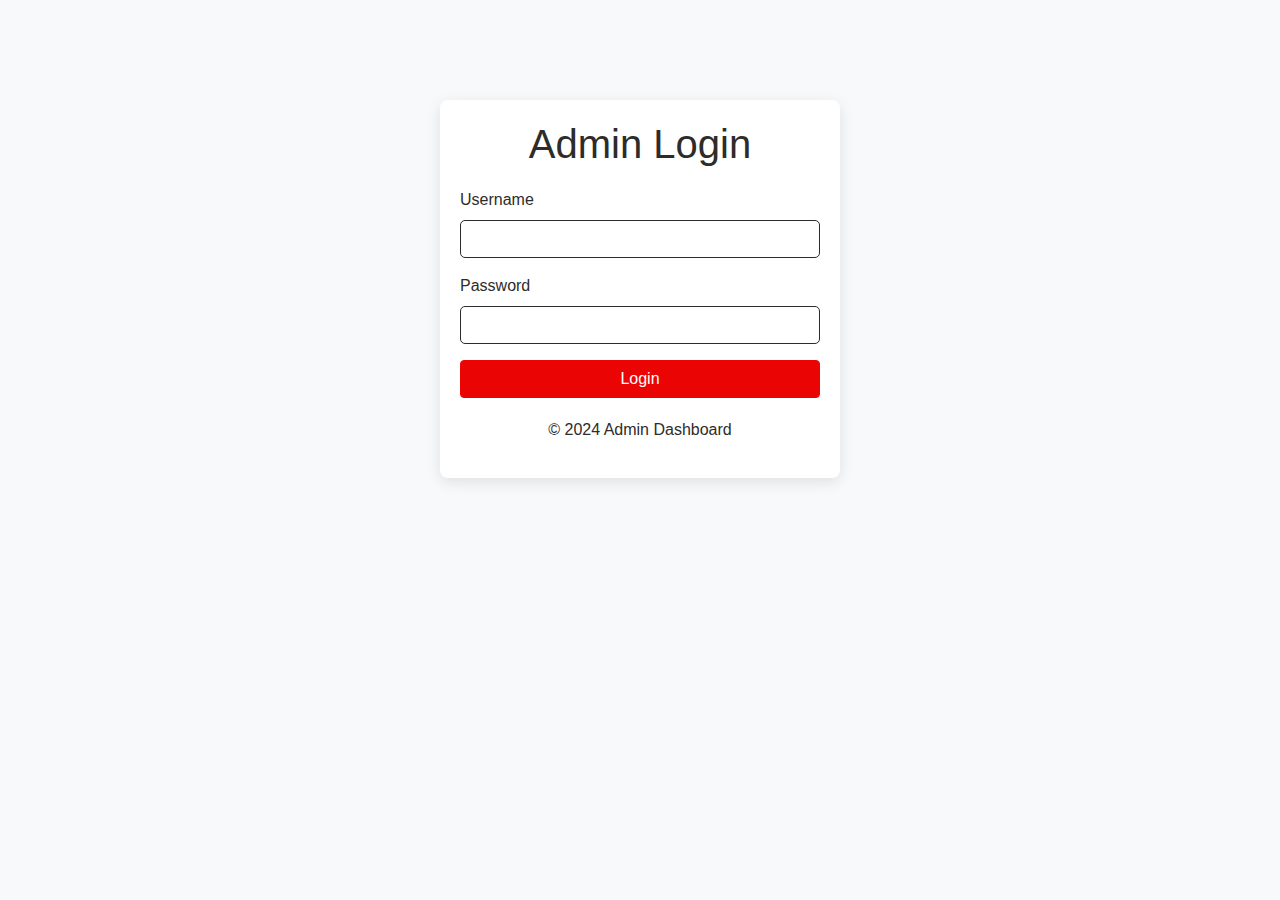
<file: AdminLogin.html>
<!DOCTYPE html>
<html lang="en">
<head>
    <meta charset="UTF-8">
    <meta name="viewport" content="width=device-width, initial-scale=1.0">
    <link href="https://maxcdn.bootstrapcdn.com/bootstrap/4.5.2/css/bootstrap.min.css" rel="stylesheet">
    <title>Admin Login</title>
    <style>
        body {
            background-color: #f8f9fa;
            font-family: 'Arial', sans-serif;
        }
        
        .login-container {
            max-width: 400px;
            margin: auto;
            margin-top: 100px;
            background-color: white;
            border-radius: 8px;
            box-shadow: 0 4px 15px rgba(0, 0, 0, 0.1);
            padding: 20px;
        }

        h1 {
            color: #2d2c2a;
            margin-bottom: 20px;
            text-align: center;
        }

        .btn-primary {
            background-color: #eb0404;
            border-color: #eb0404;
            transition: none; /* Disable transition for hover */
            outline: none; /* Remove outline */
        }

        .btn-primary:hover,
        .btn-primary:focus {
            background-color: red; /* Change hover color to red */
            border-color: red; /* Change border color to red */
            box-shadow: none; /* Remove box-shadow on focus */
        }

        .form-group label {
            color: #2d2c2a;
        }

        .form-control {
            border: 1px solid #2d2c2a;
            border-radius: 5px;
        }

        .form-control:focus {
            border-color: #eb0404;
            box-shadow: none;
        }

        .footer {
            text-align: center;
            margin-top: 20px;
            color: #2d2c2a;
        }
    </style>
</head>
<body>

    <div class="login-container">
        <h1>Admin Login</h1>
        <form id="loginForm">
            <div class="form-group">
                <label for="username">Username</label>
                <input type="text" class="form-control" id="username" required>
            </div>
            <div class="form-group">
                <label for="password">Password</label>
                <input type="password" class="form-control" id="password" required>
            </div>
            <a href="AdminPanel.html" class="btn btn-primary btn-block">Login</a>
        </form>
        <div class="footer">
            <p>&copy; 2024 Admin Dashboard</p>
        </div>
    </div>

    <script src="https://code.jquery.com/jquery-3.5.1.slim.min.js"></script>
    <script src="https://cdn.jsdelivr.net/npm/@popperjs/core@2.9.2/dist/umd/popper.min.js"></script>
    <script src="https://stackpath.bootstrapcdn.com/bootstrap/4.5.2/js/bootstrap.min.js"></script>
</body>
</html>
</file>
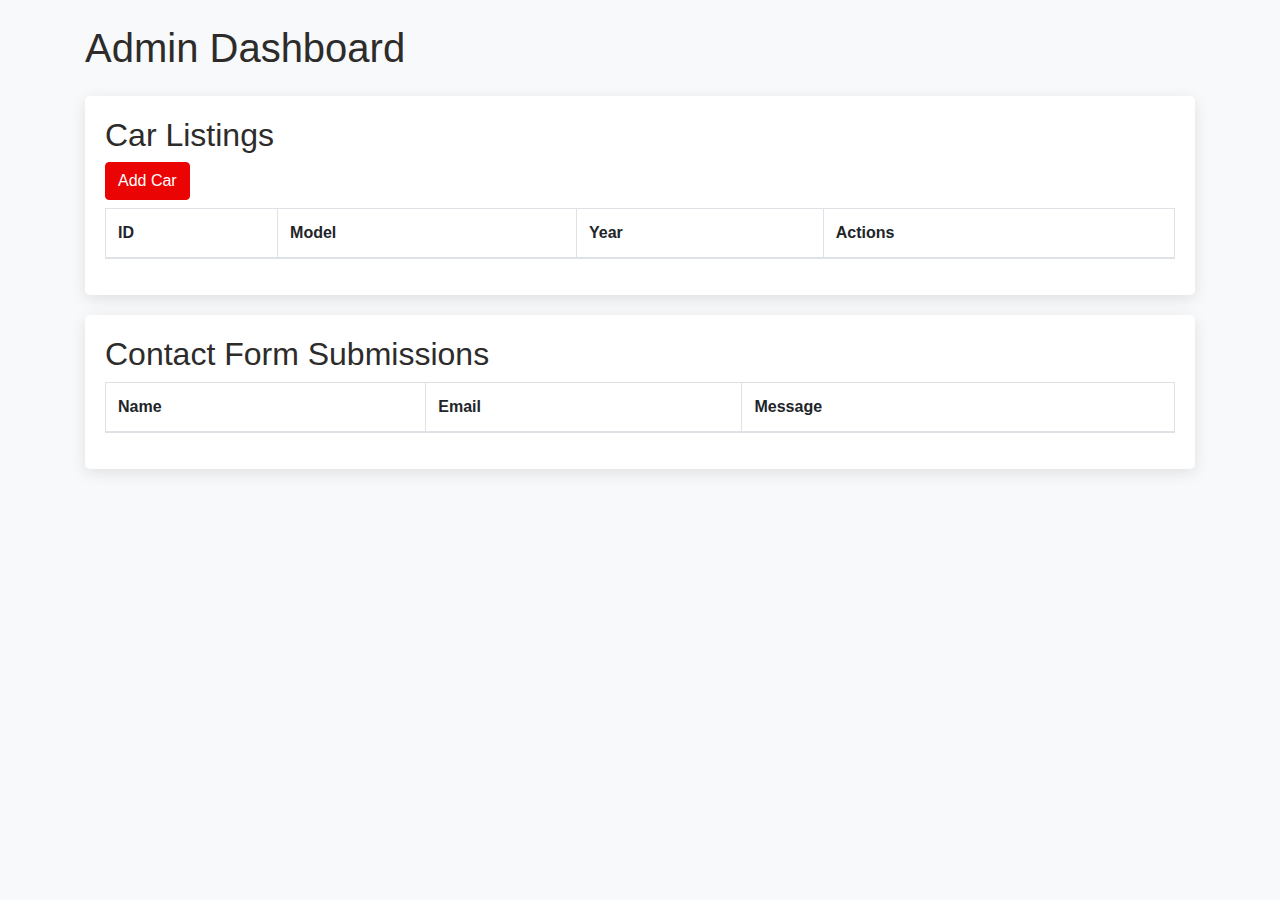
<file: AdminPanel.html>
<!DOCTYPE html>
<html lang="en">
<head>
    <meta charset="UTF-8">
    <meta name="viewport" content="width=device-width, initial-scale=1.0">
    <link href="https://maxcdn.bootstrapcdn.com/bootstrap/4.5.2/css/bootstrap.min.css" rel="stylesheet">
    <title>Admin Dashboard</title>
    <style>
        body {
            background-color: #f8f9fa;
            font-family: 'Arial', sans-serif;
        }

        .container {
            margin-top: 20px;
        }

        h1, h2 {
            color: #2d2c2a;
        }

        .table-container {
            margin: 20px 0;
            background-color: white;
            border-radius: 5px;
            box-shadow: 0 4px 15px rgba(0, 0, 0, 0.1);
            padding: 20px;
            transition: transform 0.3s, box-shadow 0.3s;
        }

        .table-container:hover {
            transform: translateY(-5px);
            box-shadow: 0 6px 20px rgba(0, 0, 0, 0.2);
        }

        .btn-primary {
            background-color: #eb0404;
            border-color: #eb0404;
            transition: none; /* Disable transition for hover */
            outline: none; /* Remove outline */
        }

        .btn-primary:hover,
        .btn-primary:focus {
            background-color: red; /* Change hover color to red */
            border-color: red; /* Change border color to red */
            box-shadow: none; /* Remove box-shadow on focus */
        }

        .modal-header {
            background-color: #eb0404;
            color: white;
        }

        .modal-body {
            background-color: #ffffff;
        }

        .modal-footer {
            background-color: #f1f1f1;
        }

        .table th, .table td {
            vertical-align: middle;
        }

        .form-group img {
            max-width: 100%;
            margin-top: 10px;
            border-radius: 5px;
            box-shadow: 0 2px 10px rgba(0, 0, 0, 0.1);
        }

        .upload-field {
            position: relative;
            overflow: hidden;
        }

        .upload-field input[type="file"] {
            position: absolute;
            top: 0;
            left: 0;
            opacity: 0;
            height: 100%;
            width: 100%;
            cursor: pointer;
        }

        .file-label {
            display: inline-block;
            margin-top: 10px;
            padding: 10px;
            background-color: #f1f1f1;
            border: 1px dashed #2d2c2a;
            border-radius: 5px;
            text-align: center;
            transition: background-color 0.3s;
        }

        .file-label:hover {
            background-color: #e2e2e2;
        }

    </style>
</head>
<body>
    <div class="container">
        <h1 class="my-4">Admin Dashboard</h1>
        
        <div class="table-container">
            <h2>Car Listings</h2>
            <button class="btn btn-primary mb-2" data-toggle="modal" data-target="#addCarModal">Add Car</button>
            <table class="table table-bordered">
                <thead>
                    <tr>
                        <th>ID</th>
                        <th>Model</th>
                        <th>Year</th>
                        <th>Actions</th>
                    </tr>
                </thead>
                <tbody id="carList">
                    <!-- Car items will be dynamically added here -->
                </tbody>
            </table>
        </div>

        <div class="table-container">
            <h2>Contact Form Submissions</h2>
            <table class="table table-bordered">
                <thead>
                    <tr>
                        <th>Name</th>
                        <th>Email</th>
                        <th>Message</th>
                    </tr>
                </thead>
                <tbody id="contactFormData">
                    <!-- Contact form submissions will be dynamically added here -->
                </tbody>
            </table>
        </div>
    </div>

    <!-- Add Car Modal -->
    <div class="modal fade" id="addCarModal" tabindex="-1" aria-labelledby="addCarModalLabel" aria-hidden="true">
        <div class="modal-dialog">
            <div class="modal-content">
                <div class="modal-header">
                    <h5 class="modal-title" id="addCarModalLabel">Add New Car</h5>
                    <button type="button" class="close" data-dismiss="modal" aria-label="Close">
                        <span aria-hidden="true">&times;</span>
                    </button>
                </div>
                <div class="modal-body">
                    <form id="addCarForm">
                        <div class="form-group">
                            <label for="model">Model</label>
                            <input type="text" class="form-control" id="model" required>
                        </div>
                        <div class="form-group">
                            <label for="bodyStyle">Body Style</label>
                            <input type="text" class="form-control" id="bodyStyle" required>
                        </div>
                        <div class="form-group">
                            <label for="seatingCapacity">Seating Capacity</label>
                            <input type="number" class="form-control" id="seatingCapacity" required>
                        </div>
                        <h5>Dimensions</h5>
                        <div class="form-group">
                            <label for="length">Length (mm)</label>
                            <input type="number" class="form-control" id="length" required>
                        </div>
                        <div class="form-group">
                            <label for="width">Width (mm)</label>
                            <input type="number" class="form-control" id="width" required>
                        </div>
                        <div class="form-group">
                            <label for="height">Height (mm)</label>
                            <input type="number" class="form-control" id="height" required>
                        </div>
                        <div class="form-group">
                            <label for="wheelbase">Wheelbase (mm)</label>
                            <input type="number" class="form-control" id="wheelbase" required>
                        </div>
                        <div class="form-group">
                            <label for="curbWeight">Curb Weight (kg)</label>
                            <input type="number" class="form-control" id="curbWeight" required>
                        </div>
                        <h5>Performance</h5>
                        <div class="form-group">
                            <label for="engine">Engine</label>
                            <input type="text" class="form-control" id="engine" required>
                        </div>
                        <div class="form-group">
                            <label for="powerOutput">Power Output (hp)</label>
                            <input type="number" class="form-control" id="powerOutput" required>
                        </div>
                        <div class="form-group">
                            <label for="torque">Torque (Nm)</label>
                            <input type="number" class="form-control" id="torque" required>
                        </div>
                        <div class="form-group">
                            <label for="transmission">Transmission</label>
                            <input type="text" class="form-control" id="transmission" required>
                        </div>
                        <div class="form-group">
                            <label for="zeroToSixty">0-100 km/h (0-62 mph) (seconds)</label>
                            <input type="number" class="form-control" id="zeroToSixty" step="0.1" required>
                        </div>
                        <div class="form-group">
                            <label for="topSpeed">Top Speed (km/h)</label>
                            <input type="number" class="form-control" id="topSpeed" required>
                        </div>
                        <h5>Fuel Economy</h5>
                        <div class="form-group">
                            <label for="fuelEconomy">Combined Fuel Economy (L/100 km)</label>
                            <input type="number" class="form-control" id="fuelEconomy" step="0.1" required>
                        </div>
                        <h5>Features</h5>
                        <div class="form-group">
                            <label for="suspension">Suspension</label>
                            <input type="text" class="form-control" id="suspension" required>
                        </div>
                        <div class="form-group">
                            <label for="brakes">Brakes</label>
                            <input type="text" class="form-control" id="brakes" required>
                        </div>
                        <div class="form-group">
                            <label for="wheels">Wheels</label>
                            <input type="text" class="form-control" id="wheels" required>
                        </div>
                        <div class="form-group">
                            <label for="infotainment">Infotainment System</label>
                            <input type="text" class="form-control" id="infotainment" required>
                        </div>
                        <h5>Images</h5>
                        <div class="form-group">
                            <label for="image1">Image 1</label>
                            <div class="upload-field">
                                <label class="file-label">Choose Image</label>
                                <input type="file" id="image1" accept="image/*" onchange="previewImage(event, 'preview1')">
                                <img id="preview1" alt="Image Preview" style="display:none;">
                            </div>
                        </div>
                        <div class="form-group">
                            <label for="image2">Image 2</label>
                            <div class="upload-field">
                                <label class="file-label">Choose Image</label>
                                <input type="file" id="image2" accept="image/*" onchange="previewImage(event, 'preview2')">
                                <img id="preview2" alt="Image Preview" style="display:none;">
                            </div>
                        </div>
                        <div class="form-group">
                            <label for="image3">Image 3</label>
                            <div class="upload-field">
                                <label class="file-label">Choose Image</label>
                                <input type="file" id="image3" accept="image/*" onchange="previewImage(event, 'preview3')">
                                <img id="preview3" alt="Image Preview" style="display:none;">
                            </div>
                        </div>
                        <div class="form-group">
                            <label for="image4">Image 4</label>
                            <div class="upload-field">
                                <label class="file-label">Choose Image</label>
                                <input type="file" id="image4" accept="image/*" onchange="previewImage(event, 'preview4')">
                                <img id="preview4" alt="Image Preview" style="display:none;">
                            </div>
                        </div>
                        <div class="form-group">
                            <label for="image5">Image 5</label>
                            <div class="upload-field">
                                <label class="file-label">Choose Image</label>
                                <input type="file" id="image5" accept="image/*" onchange="previewImage(event, 'preview5')">
                                <img id="preview5" alt="Image Preview" style="display:none;">
                            </div>
                        </div>
                        <h5>Summary</h5>
                        <div class="form-group">
                            <label for="summary">Summary/Description</label>
                            <textarea class="form-control" id="summary" rows="3" required></textarea>
                        </div>
                        <button type="submit" class="btn btn-primary">Add Car</button>
                    </form>
                </div>
            </div>
        </div>
    </div>    

    <script src="https://code.jquery.com/jquery-3.5.1.slim.min.js"></script>
    <script src="https://cdn.jsdelivr.net/npm/@popperjs/core@2.9.2/dist/umd/popper.min.js"></script>
    <script src="https://stackpath.bootstrapcdn.com/bootstrap/4.5.2/js/bootstrap.min.js"></script>
</body>
</html>
</file>
